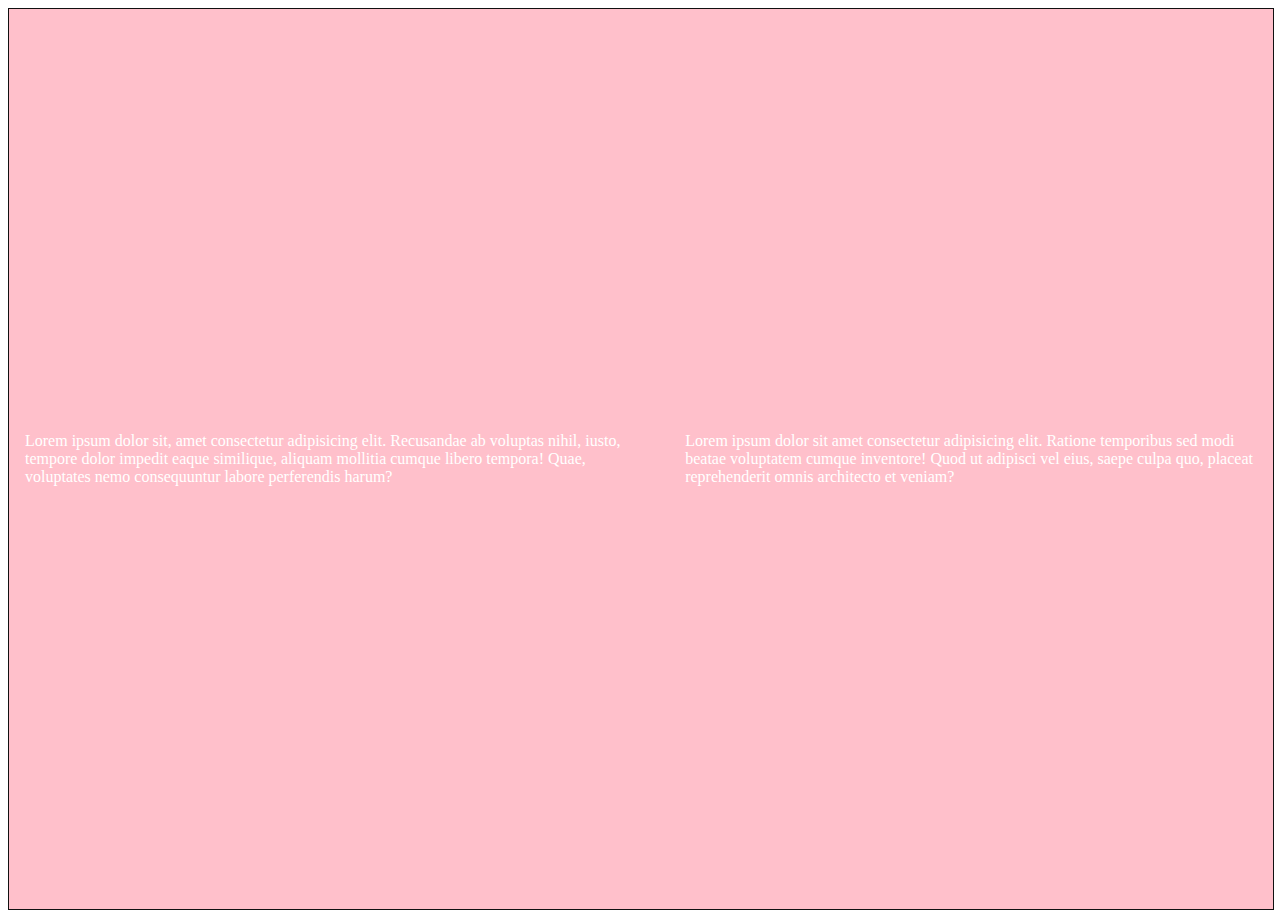
<file: laboratorios/laboratorio4/index.html>
<html lang="en">
<head>
    <meta charset="UTF-8">
    <meta name="viewport" content="width=device-width, initial-scale=1.0">
    <meta http-equiv="X-UA-Compatible" content="ie=edge">
    <link rel="stylesheet" href="css/style.css">
    <title>Document</title>
</head>
<body>
    <section>
    <p>Lorem ipsum dolor sit, amet consectetur adipisicing elit. Recusandae ab voluptas nihil, iusto, tempore dolor impedit eaque similique, aliquam mollitia cumque libero tempora! Quae, voluptates nemo consequuntur labore perferendis harum?</p>
    <p>Lorem ipsum dolor sit amet consectetur adipisicing elit. Ratione temporibus sed modi beatae voluptatem cumque inventore! Quod ut adipisci vel eius, saepe culpa quo, placeat reprehenderit omnis architecto et veniam?</p>
    </section>
</body>
</html>
</file>
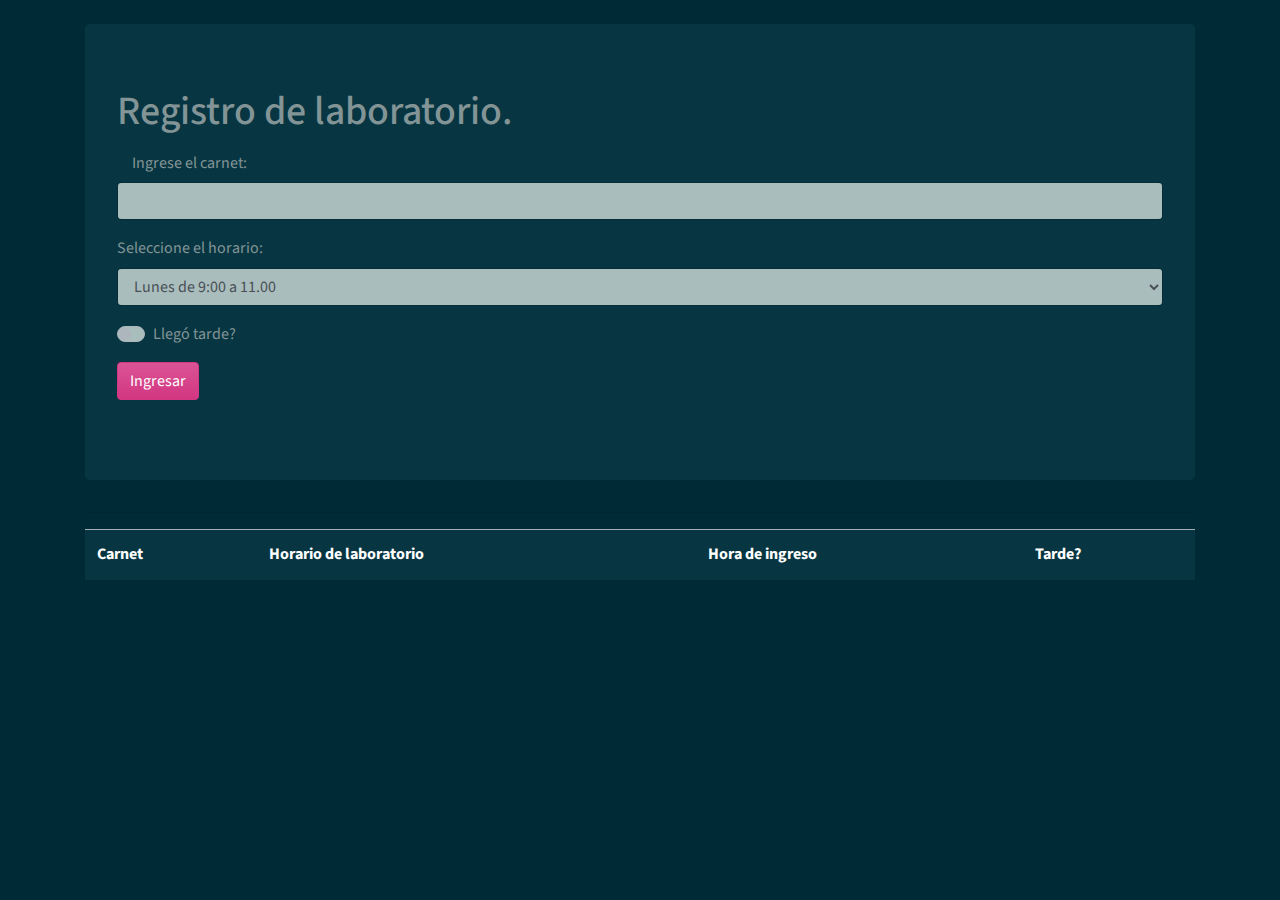
<file: laboratorios/laboratorio7/index.html>
<!DOCTYPE html>
<html lang="en">
<head>
    <meta charset="UTF-8">
    <meta name="viewport" content="width=device-width, initial-scale=1.0">
    <meta http-equiv="X-UA-Compatible" content="ie=edge">
    <link rel="stylesheet" href="bootstrap.css">
    <title>Register form</title>
</head>
<body>
    <div class="container">
        <br>
        <div class="jumbotron">
            <h1>
                Registro de laboratorio.
            </h1>

            <div class="form-group">
                <label for="carnet" class="col-sm-2 col-form-label">Ingrese el carnet: </label><br>
                <input class="form-control" type="text" name="carnet" id="carnet_field">
            </div>

            <div class="form-group">
                <label for="schedule">Seleccione el horario:</label>
                <select name="schedule" class="form-control" id="schedule_field">
                    <option>Lunes de 9:00 a 11.00</option>
                    <option>Martes de 13:30 a 15:30</option>
                    <option>Miércoles de 9:00 a 11.00</option>
                    <option>Jueves de 13:30 a 15:30</option>
                    <option>Viernes de 9:00 a 11.00</option>
                    <option>Viernes de 15:30 a 17:30</option>
                </select>
            </div>
            
            <div class="form-group">
                <div class="custom-control custom-switch">
                    <input type="checkbox" class="custom-control-input" id="late_switch">
                    <label class="custom-control-label" for="late_switch">Llegó tarde?</label>
                </div>
            </div>

            <div class="form-group">
                <button type="button" class="btn btn-danger" id="submit_btn">Ingresar</button>
            </div>
        </div>

        <hr>

        <section>
            <table class="table table-hover">
                <thead>
                    <tr class="table-dark">
                        <th scope="col">Carnet</th>
                        <th scope="col">Horario de laboratorio</th>
                        <th scope="col">Hora de ingreso</th>
                        <th scope="col">Tarde?</th>
                    </tr>
                </thead>
                <tbody id="table_body">

                </tbody>
            </table>
        </section>
    </div>
</body>
<script src="main.js"></script>
</html>
</file>
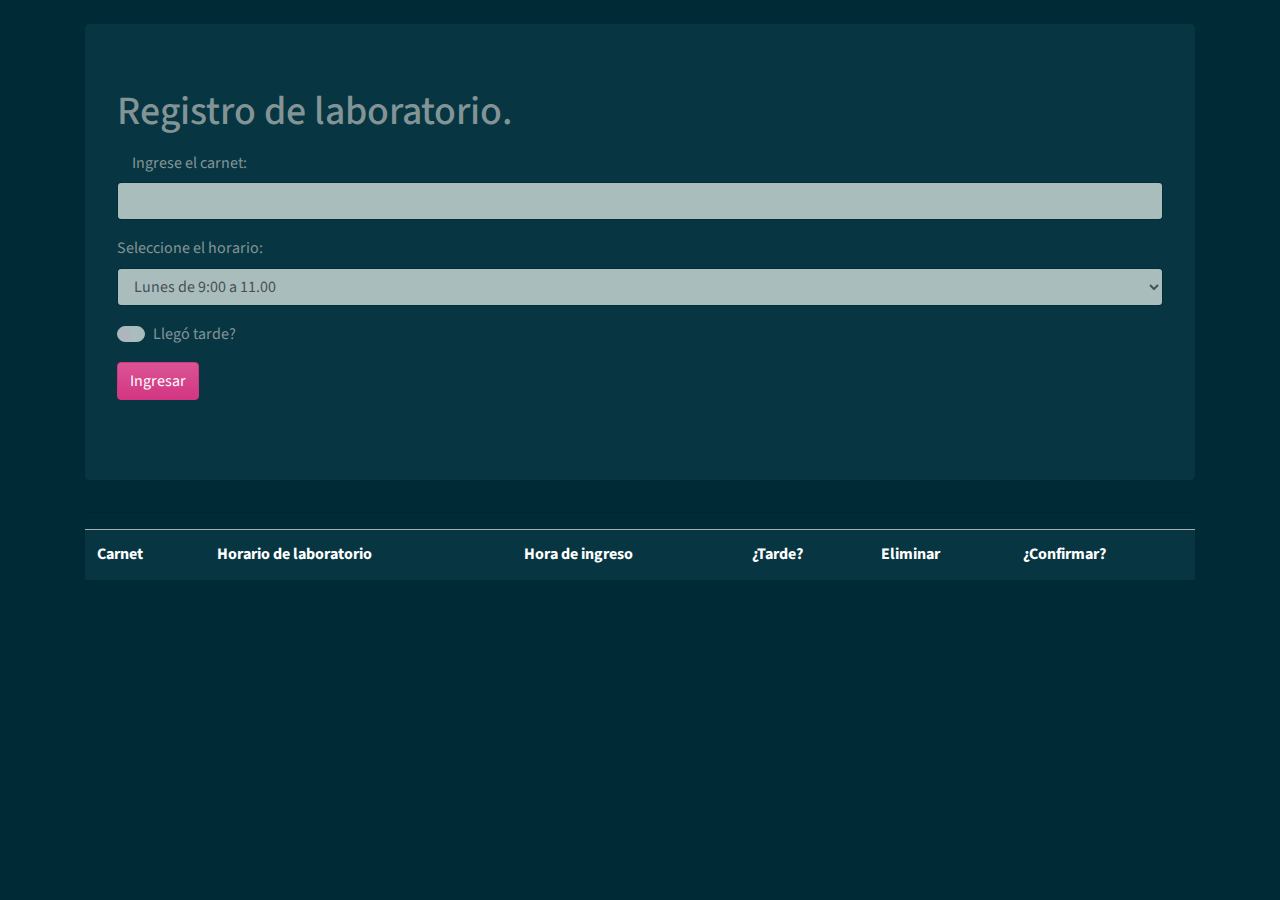
<file: laboratorios/laboratorio8/index.html>
<!DOCTYPE html>
<html lang="en">
<head>
    <meta charset="UTF-8">
    <meta name="viewport" content="width=device-width, initial-scale=1.0">
    <meta http-equiv="X-UA-Compatible" content="ie=edge">
    <link rel="stylesheet" href="bootstrap.css">
    <title>Register form</title>
</head>
<body>
    <div class="container">
        <br>
        <div class="jumbotron">
            <h1>
                Registro de laboratorio.
            </h1>

            <div class="form-group">
                <label for="carnet" class="col-sm-2 col-form-label">Ingrese el carnet: </label><br>
                <input class="form-control" type="text" name="carnet" id="carnet_field">
            </div>

            <div class="form-group">
                <label for="schedule">Seleccione el horario:</label>
                <select name="schedule" class="form-control" id="schedule_field">
                    <option>Lunes de 9:00 a 11.00</option>
                    <option>Martes de 13:30 a 15:30</option>
                    <option>Miércoles de 9:00 a 11.00</option>
                    <option>Jueves de 13:30 a 15:30</option>
                    <option>Viernes de 9:00 a 11.00</option>
                    <option>Viernes de 15:30 a 17:30</option>
                </select>
            </div>
            
            <div class="form-group">
                <div class="custom-control custom-switch">
                    <input type="checkbox" class="custom-control-input" id="late_switch">
                    <label class="custom-control-label" for="late_switch">Llegó tarde?</label>
                </div>
            </div>

            <div class="form-group">
                <button type="button" class="btn btn-danger" id="submit_btn">Ingresar</button>
            </div>
        </div>

        <hr>

        <section>
            <table class="table table-hover">
                <thead>
                    <tr class="table-dark">
                        <th scope="col">Carnet</th>
                        <th scope="col">Horario de laboratorio</th>
                        <th scope="col">Hora de ingreso</th>
                        <th scope="col">¿Tarde?</th>
                        <th scope="col">Eliminar</th>
                        <th scope="col">¿Confirmar?</th>
                    </tr>
                </thead>
                <tbody id="table_body">

                </tbody>
            </table>
        </section>
    </div>
</body>
<script src="main.js"></script>
</html>
</file>
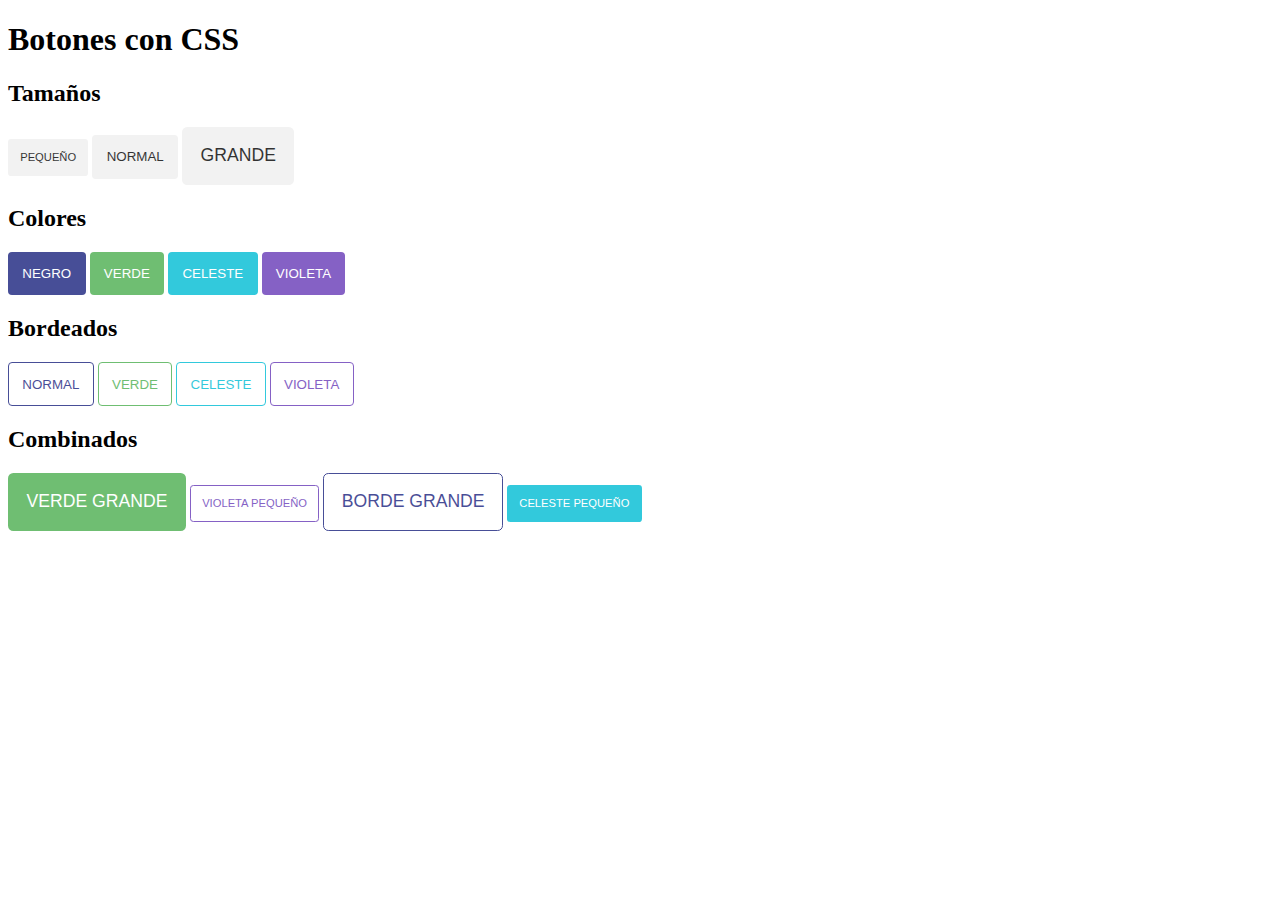
<file: laboratorios/Laboratorio2/Ejercicio2/index.html>
<!DOCTYPE html>
    <html lang="en">
    <head>
        <meta charset="UTF-8">
        <meta name="viewport" content="width=device-width, initial-scale=1.0">
        <meta http-equiv="X-UA-Compatible" content="ie=edge">

        <link rel="stylesheet" href="style.css">

        <title>Botones</title>
    </head>
    <body>
        <h1>
            Botones con CSS
        </h1>

        <section>
            <h2>
                Tamaños
            </h2>

            <button class="btn small">Pequeño</button>
            <button class="btn ">Normal</button>
            <button class="btn big">Grande</button>
        </section>

        <section>
            <h2>
                Colores
            </h2>

            <button class="btn black"> Negro</button>
            <button class="btn green"> Verde</button>
            <button class="btn sky"> Celeste</button>
            <button class="btn purple"> Violeta</button>
        </section>

        <section>
            <h2>
                Bordeados
            </h2>

            <button class="btn border">Normal</button>
            <button class="btn border green"> Verde</button>
            <button class="btn border sky"> Celeste</button>
            <button class="btn border purple"> Violeta</button>
        </section>

        <h2>
            Combinados
        </h2>
        
        <button class="btn green big"> Verde Grande</button>
        <button class="btn border purple small">Violeta pequeño</button>
        <button class="btn border big">Borde grande</button>
        <button class="btn small sky">Celeste pequeño</button>
    </body>
    </html>
</file>
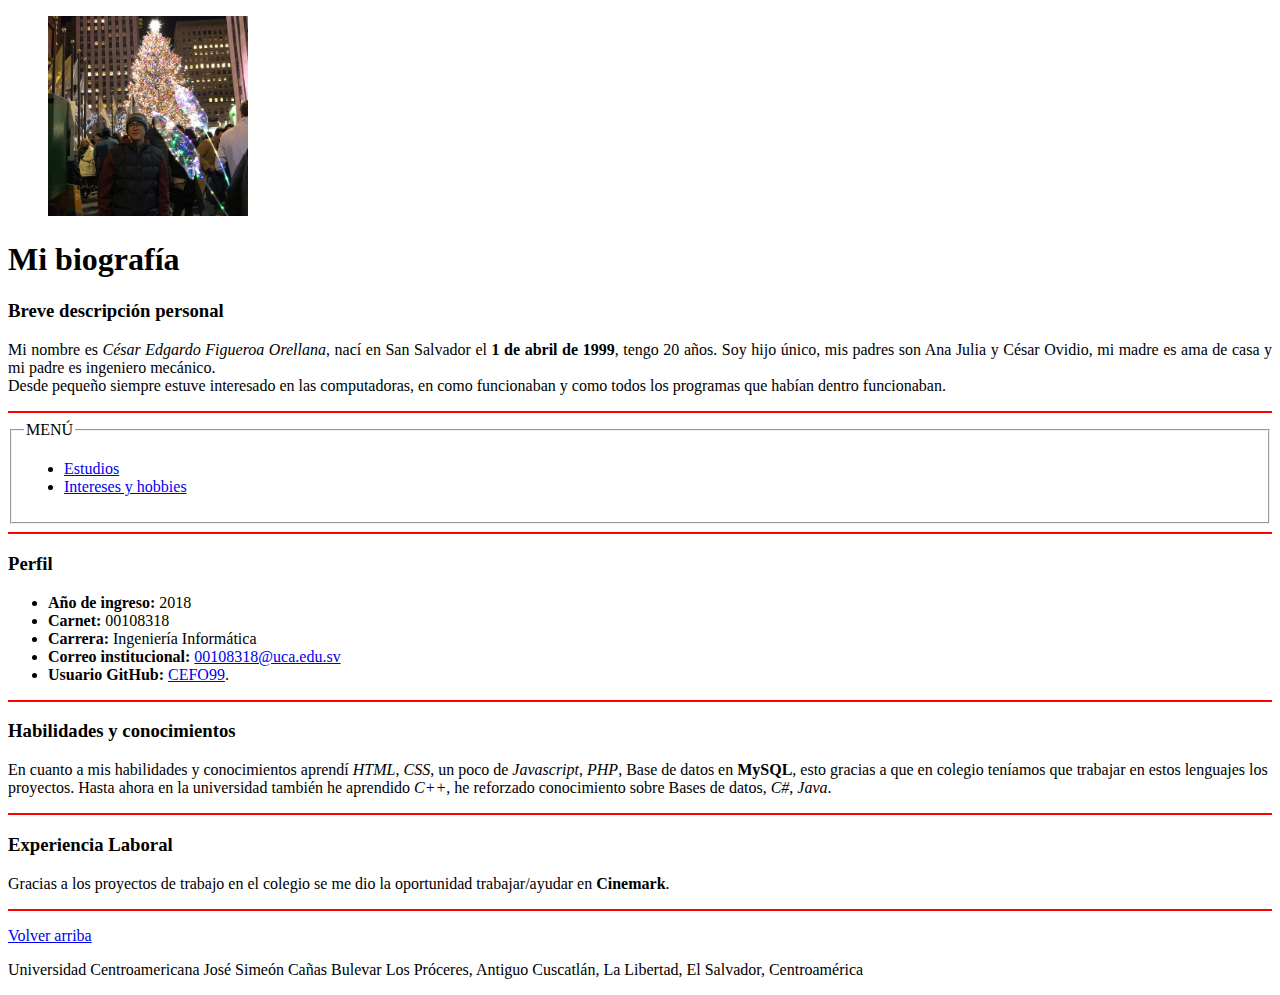
<file: tarea1/biografia.html>
<!DOCTYPE html>
<html lang="en">
<head>
    <meta charset="UTF-8">
    <meta name="viewport" content="width=device-width, initial-scale=1.0">
    <meta http-equiv="X-UA-Compatible" content="ie=edge">
    <title>About Me</title>
</head>
<body>

    <section id="bio">
        <figure>
            <img src="multimedia/yo.jpeg" alt="yo.jpeg" width="200px">
        </figure>
    
        <h1>Mi biografía</h1>

        <h3>Breve descripción personal</h3>
        <p style="text-align: justify">
        Mi nombre es <em>César Edgardo Figueroa Orellana</em>,  nací en San Salvador 
        el <strong>1 de abril de 1999</strong>, tengo 20 años. Soy hijo único, mis padres son Ana Julia 
        y César Ovidio, mi madre es ama de casa y mi padre es ingeniero mecánico. <br>
        
        Desde pequeño siempre estuve 
        interesado en las computadoras, en como funcionaban y como todos los programas que 
        habían dentro funcionaban.
        
        </p>
    </section>

    <hr color="red">

    <section>
        <fieldset>
            <legend>MENÚ</legend>
        <ul>
            <li><a href="estudios.html">Estudios</a></li>
            <li><a href="hobbies.html">Intereses y hobbies</a></li>
        </ul>
        </fieldset>
    </section>
        <hr color="red">
    <section>
        <h3>Perfil</h3>
        <ul>
            <li><b>Año de ingreso:</b> 2018</li>
            <li><b>Carnet:</b> 00108318</li>
            <li><b>Carrera:</b> Ingeniería Informática</li>
            <li><b>Correo institucional: </b> <a href="mailto:00108318@uca.edu.sv">00108318@uca.edu.sv</a></li>
            <li> <b>Usuario GitHub: </b> <a href="https://github.com/CEFO99">CEFO99</a>.</li>
        </ul>
        </section>

    <hr color="red">

    <section>
        <h3>Habilidades y conocimientos</h3>
        <p>En cuanto a mis habilidades y conocimientos aprendí <em>HTML</em>, 
            <em>CSS</em>, un poco de <em>Javascript</em>, <em>PHP</em>, Base de datos en <b>MySQL</b>, 
            esto gracias a que en colegio teníamos que trabajar en 
            estos lenguajes los proyectos. Hasta ahora en la universidad 
            también he aprendido <em>C++</em>, he reforzado conocimiento sobre Bases 
            de datos, <em>C#</em>, <em>Java</em>. </p>
    </section>

    <hr color="red">

    <section>
        <h3>Experiencia Laboral</h3>
        <p>Gracias a los proyectos de trabajo en el colegio se me dio la 
            oportunidad trabajar/ayudar en <b>Cinemark</b>. </p>
    </section>

    <hr color="red">

    <section>
        <footer>
            <p> <a href="#bio">Volver arriba</a> </p>
            <p>Universidad Centroamericana José Simeón Cañas
                Bulevar Los Próceres, Antiguo Cuscatlán, La Libertad, El Salvador, 
            Centroamérica </p>
        </footer>
    </section>
</body>
</html>
</file>
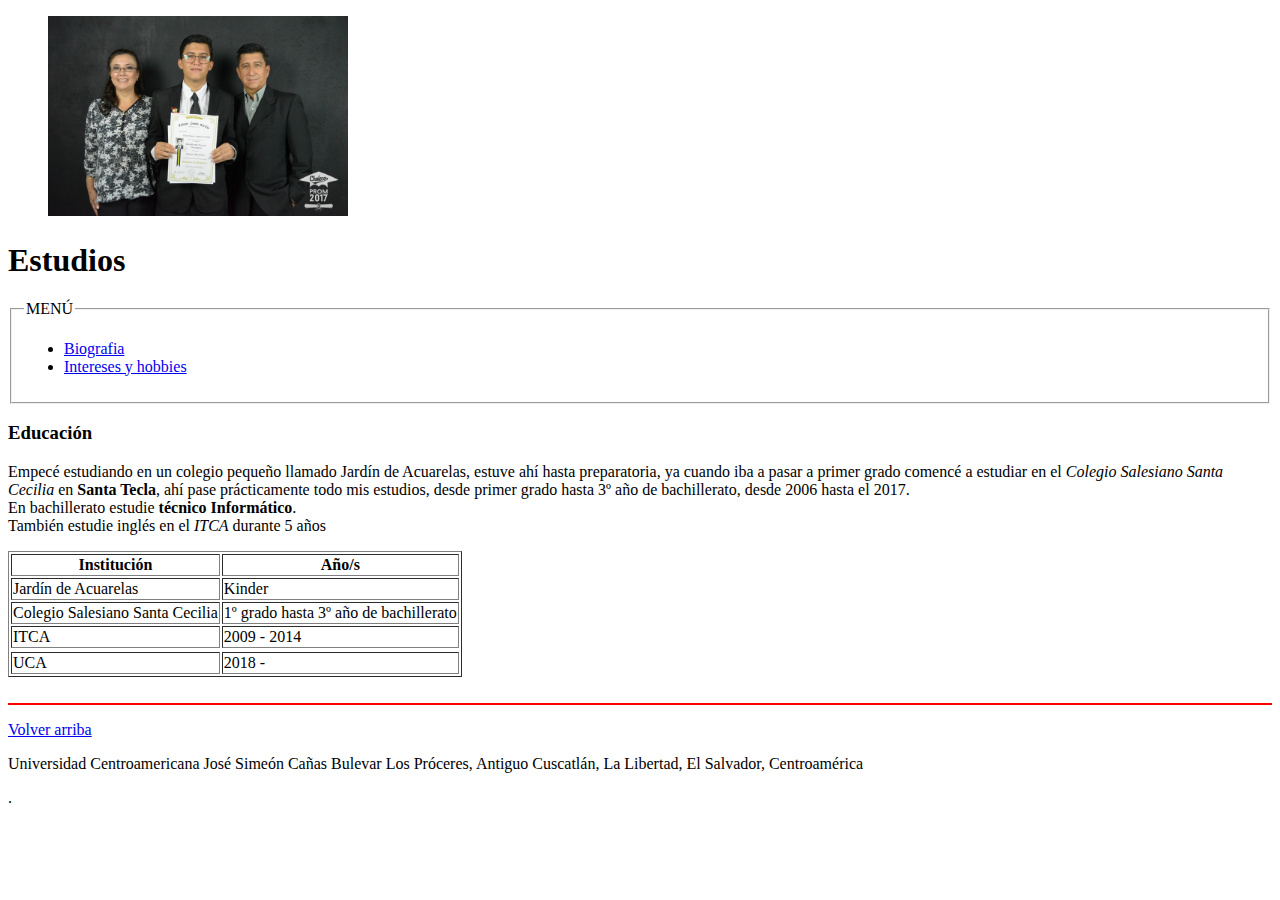
<file: tarea1/estudios.html>
<!DOCTYPE html>
<html lang="en">
<head>
    <meta charset="UTF-8">
    <meta name="viewport" content="width=device-width, initial-scale=1.0">
    <meta http-equiv="X-UA-Compatible" content="ie=edge">
    <title>Estudios</title>
</head>
<body>
    <figure id="yo">
        <img src="multimedia/titulo.JPG" alt="titulo.JPG" width="300px">
    </figure>
    <h1>Estudios</h1>

    <section>
        <fieldset>
            <legend>MENÚ</legend>
        <ul>
            <li><a href="biografia.html">Biografia</a></li>
            <li><a href="hobbies.html">Intereses y hobbies</a></li>
        </ul>
        </fieldset>
    </section>

    <section>
        <h3>Educación</h3>
        <p>Empecé estudiando en un colegio pequeño llamado Jardín de Acuarelas, estuve 
        ahí hasta preparatoria, ya cuando iba a pasar a primer grado comencé a 
        estudiar en el <em>Colegio Salesiano Santa Cecilia</em> en <b>Santa Tecla</b>, ahí pase 
        prácticamente todo mis estudios, desde primer grado hasta 3º año de bachillerato, 
        desde 2006 hasta el 2017. <br>
        En bachillerato estudie <b>técnico Informático</b>. <br> También estudie inglés en el <em>ITCA</em> 
        durante 5 años </p>
        
        <table border="1">
            <thead>
                <tr>
                    <th>Institución</th>
                    <th>Año/s</th>
                </tr>
            </thead>
            <tbody>
                <tr>
                    <td>Jardín de Acuarelas</td>
                    <td>Kinder</td>
                </tr>
                <tr>
                    <td>Colegio Salesiano Santa Cecilia</td>
                    <td>1º grado hasta 3º año de bachillerato</td>
                </tr>
                <tr>
                    <td>ITCA</td>
                    <td>2009 - 2014</td>
                </tr>
                <tr>
                    <tr>
                        <td>UCA</td>
                        <td>2018 - </td>
                    </tr>
                </tr>
            </tbody>
        </table>

        </section>
        <br>
        <hr color="red">
        <section>
                <footer>
                    <p> <a href="#yo">Volver arriba</a> </p>
                    <p>Universidad Centroamericana José Simeón Cañas
                    Bulevar Los Próceres, Antiguo Cuscatlán, La Libertad, El Salvador, 
                    Centroamérica </p>.
                </footer>
            </section>
</body>
</html>
</file>
<file: laboratorios/laboratorio4/css/style.css>
section {
  background-color: pink;
  border: 1px solid #111;
  width: 100%;
  height: 100vh;
  display: -webkit-box;
  display: -ms-flexbox;
  display: flex;
  -webkit-box-orient: horizontal;
  -webkit-box-direction: normal;
      -ms-flex-flow: row nowrap;
          flex-flow: row nowrap;
  -webkit-box-pack: center;
      -ms-flex-pack: center;
          justify-content: center;
  -webkit-box-align: center;
      -ms-flex-align: center;
          align-items: center;
}

section p {
  color: white;
  margin: 8px;
  padding: 8px;
}

section:hover {
  background: red;
  color: #111;
}
/*# sourceMappingURL=style.css.map */
</file>
<file: laboratorios/Laboratorio2/Ejercicio2/style.css>
/***************************************************
    ** Sin modificar el HTML dado, aplique todas las **
    ** reglas solicitadas                            **
    ** PAra todos los selectores asegurar que los    **
    ** botones tengan la clase btn                   **
    ***************************************************/

    /*
        Sección General
        Para los botones con la clase btn:
            -Borde solido de 1px, color trasparente
            -Radio de borde 0.3em
            -Sin sombra
            -padding interno de 1em:
            -opacidad de 0.8
            -Trasformar automáticamente el texto a mayúscula
            
        Opcional:
            -Aplicar en hover opacidad al 1.0
    */

        .btn{
            border: 1px transparent solid;
            border-radius: 0.3em;
            box-shadow: none;
            padding: 1em;
            opacity: 0.8;
            text-transform: uppercase
        }

        .btn:hover{
            opacity: 1.0;
        }

    /*
        Sección Tamaños
        
        Para los botones con clases btn y small:
            -Tamaño de fuente de 0.7em
        
        Para los botones con clases btn y big:
            -Tamaño de fuente de 1.1em
    */
        .btn.small{
            font-size: 0.7em;
        }

        .btn.big{
            font-size: 1.1em;
        }
    /*
        Sección Colores

        Para todos los botones ccon clases referentes a colores:
            -black: Fondo #1A237E; color de texto blanco
            -green: Fondo #4CAF50; color de texto blanco
            -sky: Fondo #00BCD4; color de texto blanco
            -purple: Fondo #673AB7; color de texto blanco
    */
        .btn.black{
            background-color: #1A237E; 
            color: white;
        }

        .btn.green{
            background-color: #4CAF50;
            color: white;
        }

        .btn.sky{
            background-color: #00BCD4;
            color: white;
        }

        .btn.purple{
            background-color: #673AB7;
            color: white;
        }
    /*
        Sección Bordes

        Para los botones btn con la clase border, en general;
            -Fondo transparente
            -Color de borde y texto -> #1A237E

        Para los botones btn border que impliquen colores:
            -green: Color de borde y texto -> #4CAF50
            -sky: Color de borde y texto -> #00BCD4
            -purple: Color de borde y texto -> #673AB7
    */
        .btn.border{
            background-color: transparent;
            color: #1A237E;
            border-color: #1A237E;
        }

        .btn.border.green{
            border-color: #4CAF50;
            color: #4CAF50;
        }

        .btn.border.sky{
            border-color: #00BCD4;
            color: #00BCD4;
        }

        .btn.border.purple{
            border-color: #673AB7;
            color: #673AB7;
        }
</file>
